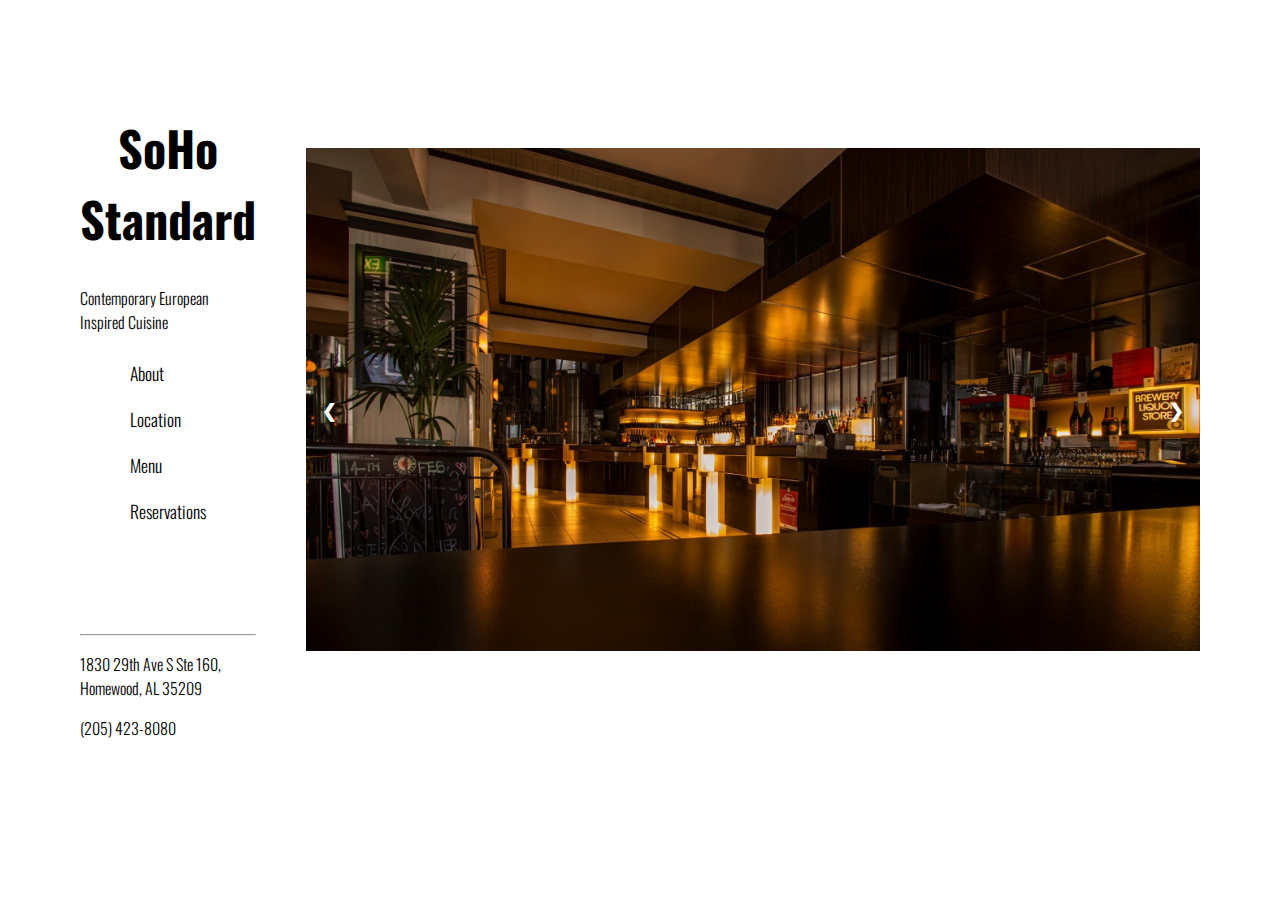
<file: index.html>
<!DOCTYPE html>
<html lang="en">
  <head>
    <meta charset="UTF-8" />
    <meta name="viewport" content="width=device-width, initial-scale=1.0" />
    <meta http-equiv="X-UA-Compatible" content="ie=edge" />
    <link rel="stylesheet" href="style.css" />
    <title>SoHo Standard</title>
  </head>
  <body>
    <div class="pageOne">
      <!-- Navigation -->
      <div class="nav">
        <h1>SoHo Standard</h1>
        <p>Contemporary European Inspired Cuisine</p>
        <ul>
          <li><a href="#">About</a></li>
          <li><a href="#">Location</a></li>
          <li><a href="#">Menu</a></li>
          <li><a href="#">Reservations</a></li>
        </ul>
        <hr>
        <div class="info">
          <p>1830 29th Ave S Ste 160, Homewood, AL 35209</p>
          <p>(205) 423-8080</p>
        </div>
      </div>
      
      <!-- Image SLider -->
      <div class="slideshow-container">

          <!-- Full-width images with number and caption text -->
          <div class="mySlides fade">
            <img src="img/image1.jpg" style="width:100%">
          </div>
        
          <div class="mySlides fade">
            <img src="img/image2.jpeg" style="width:100%">
          </div>
        
          <div class="mySlides fade">
            <img src="img/image3.jpeg" style="width:100%">
          </div>
        
          <!-- Next and previous buttons -->
          <a class="prev" onclick="plusSlides(-1)">&#10094;</a>
          <a class="next" onclick="plusSlides(1)">&#10095;</a>
        </div>

    <!-- 
    <div class="foodMenu">
      <img src="/img/menu2.jpg" alt="" />
    </div>
    <div class="drinkMenu">
      <img src="/img/drinkmenu.jpeg" alt="" />
    </div>

     
    <div class="location">
      <h1>SoHo Standard</h1>
      <ul>
        <li>Phone: 205.555.5555</li>
        <li>Email:SoHoStandard@this.com</li>
        <li>Address: This Place 123 Homewood, AL 35215</li>
      </ul>
      <div class="map"></div>
    </div>
    
    <div class="reservations"></div>
    -->
    <script src="main.js"></script>
  </body>
</html>
</file>
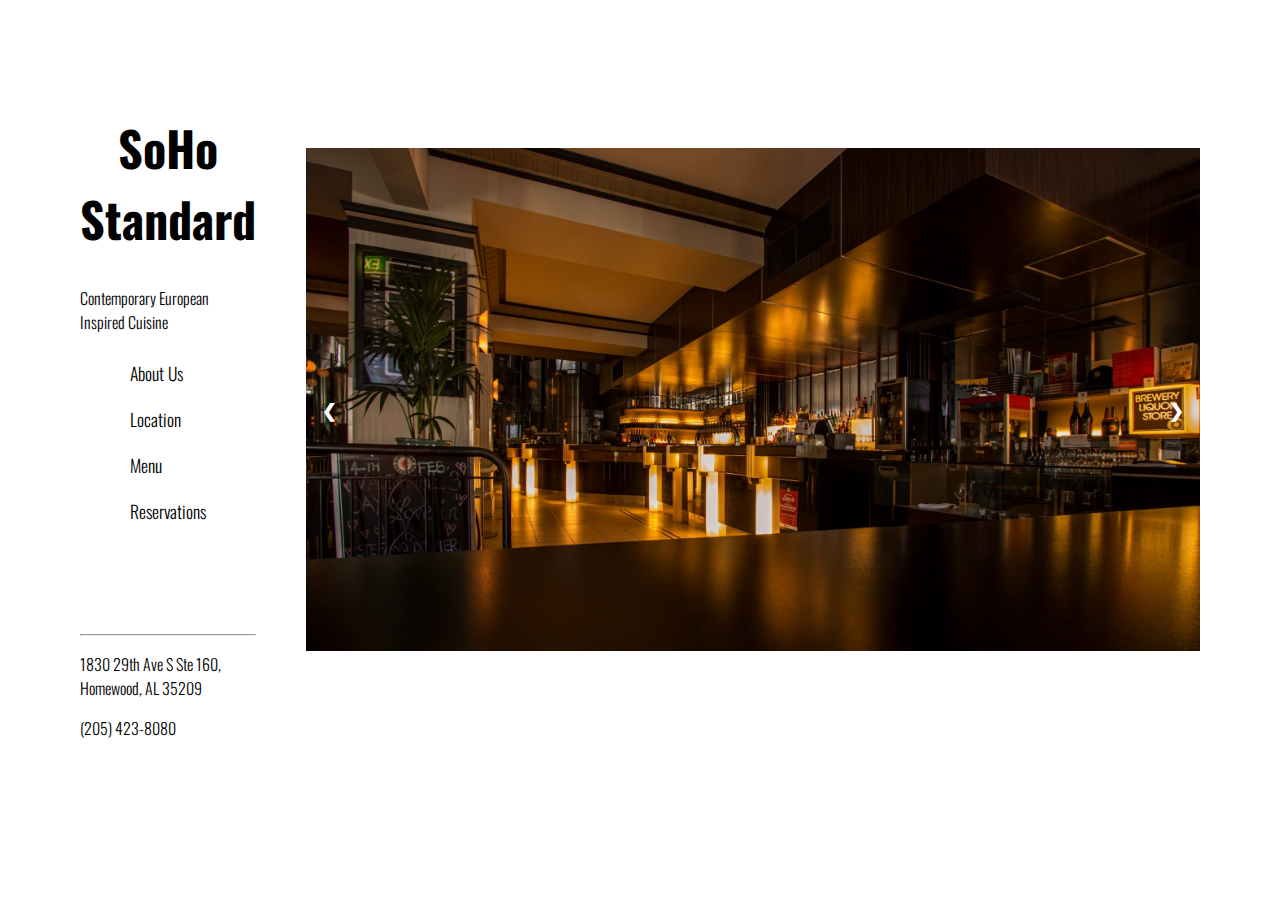
<file: pageOne.html>
<!DOCTYPE html>
<html lang="en">
  <head>
    <meta charset="UTF-8" />
    <meta name="viewport" content="width=device-width, initial-scale=1.0" />
    <meta http-equiv="X-UA-Compatible" content="ie=edge" />
    <link rel="stylesheet" href="style.css" />
    <title>SoHo Standard</title>
  </head>
  <body>
    <div class="pageOne">
      <!-- Navigation -->
      <div class="nav">
        <h1>SoHo Standard</h1>
        <p>Contemporary European Inspired Cuisine</p>
        <ul>
          <li><a href="#">About Us</a></li>
          <li><a href="#">Location</a></li>
          <li><a href="#">Menu</a></li>
          <li><a href="#">Reservations</a></li>
        </ul>
        <hr>
        <p>1830 29th Ave S Ste 160, Homewood, AL 35209</p>
        <p>(205) 423-8080</p>
      </div>
      
      <!-- Image SLider -->
      <div class="slideshow-container">

          <!-- Full-width images with number and caption text -->
          <div class="mySlides fade">
            <img src="/img/restaurant.jpg" style="width:100%">
          </div>
        
          <div class="mySlides fade">
            <img src="/img/pexels-photo-958545.jpeg" style="width:100%">
          </div>
        
          <div class="mySlides fade">
            <img src="/img/pexels-photo-941861.jpeg" style="width:100%">
          </div>
        
          <!-- Next and previous buttons -->
          <a class="prev" onclick="plusSlides(-1)">&#10094;</a>
          <a class="next" onclick="plusSlides(1)">&#10095;</a>
        </div>

    <!-- 
    <div class="foodMenu">
      <img src="/img/menu2.jpg" alt="" />
    </div>
    <div class="drinkMenu">
      <img src="/img/drinkmenu.jpeg" alt="" />
    </div>

     
    <div class="location">
      <h1>SoHo Standard</h1>
      <ul>
        <li>Phone: 205.555.5555</li>
        <li>Email:SoHoStandard@this.com</li>
        <li>Address: This Place 123 Homewood, AL 35215</li>
      </ul>
      <div class="map"></div>
    </div>
    
    <div class="reservations"></div>
    -->
    <script src="main.js"></script>
  </body>
</html>
</file>
<file: style.css>
@import url("https://fonts.googleapis.com/css?family=Oswald:200,300,400&display=swap");
* {
  list-style: none;
  text-decoration: none;
  color: black;
  box-sizing: border-box;
}
body {
  margin: 80px;
  padding: 0;
  font-family: "Oswald", sans-serif;
  font-weight: 300;
  overflow: hidden;
}

.pageOne {
  overflow: hidden;
  display: flex;
}
.nav {
  margin-right: 50px;
}
li {
  font-size: 1.1rem;
  padding: 10px;
}
h1 {
  text-align: center;
  font-size: 3rem;
}
hr {
  margin-top: 100px;
}
a:hover {
  font-size: 1.3rem;
  opacity: 0.7;
  transition: 300ms;
}

/* img {
  height: 800px;
  border: solid black 2px;
} */

/* Slideshow container */
.slideshow-container {
  max-width: 1400px;
  position: relative;
  margin: auto;
  margin-bottom: 100px;
}

/* Hide the images by default */
.mySlides {
  display: none;
}

/* Next & previous buttons */
.prev,
.next {
  cursor: pointer;
  position: absolute;
  top: 50%;
  width: auto;
  margin-top: -22px;
  padding: 16px;
  color: white;
  font-weight: bold;
  font-size: 18px;
  transition: 0.3s ease;
  border-radius: 0 3px 3px 0;
  user-select: none;
}

/* Position the "next button" to the right */
.next {
  right: 0;
  border-radius: 3px 0 0 3px;
}

/* On hover, add a black background color with a little bit see-through */
.prev:hover,
.next:hover {
  background-color: rgba(0, 0, 0, 0.8);
}

/* Fading animation */
.fade {
  -webkit-animation-name: fade;
  -webkit-animation-duration: 1.5s;
  animation-name: fade;
  animation-duration: 1.5s;
}
@media (max-width: 1000px) {
  .pageOne {
    flex-direction: column;
  }
  .info {
    display: none;
  }
  hr {
    display: none;
  }
  ul {
    display: flex;
  }
}
@-webkit-keyframes fade {
  from {
    opacity: 0.4;
  }
  to {
    opacity: 1;
  }
}

@keyframes fade {
  from {
    opacity: 0.4;
  }
  to {
    opacity: 1;
  }
}
</file>
